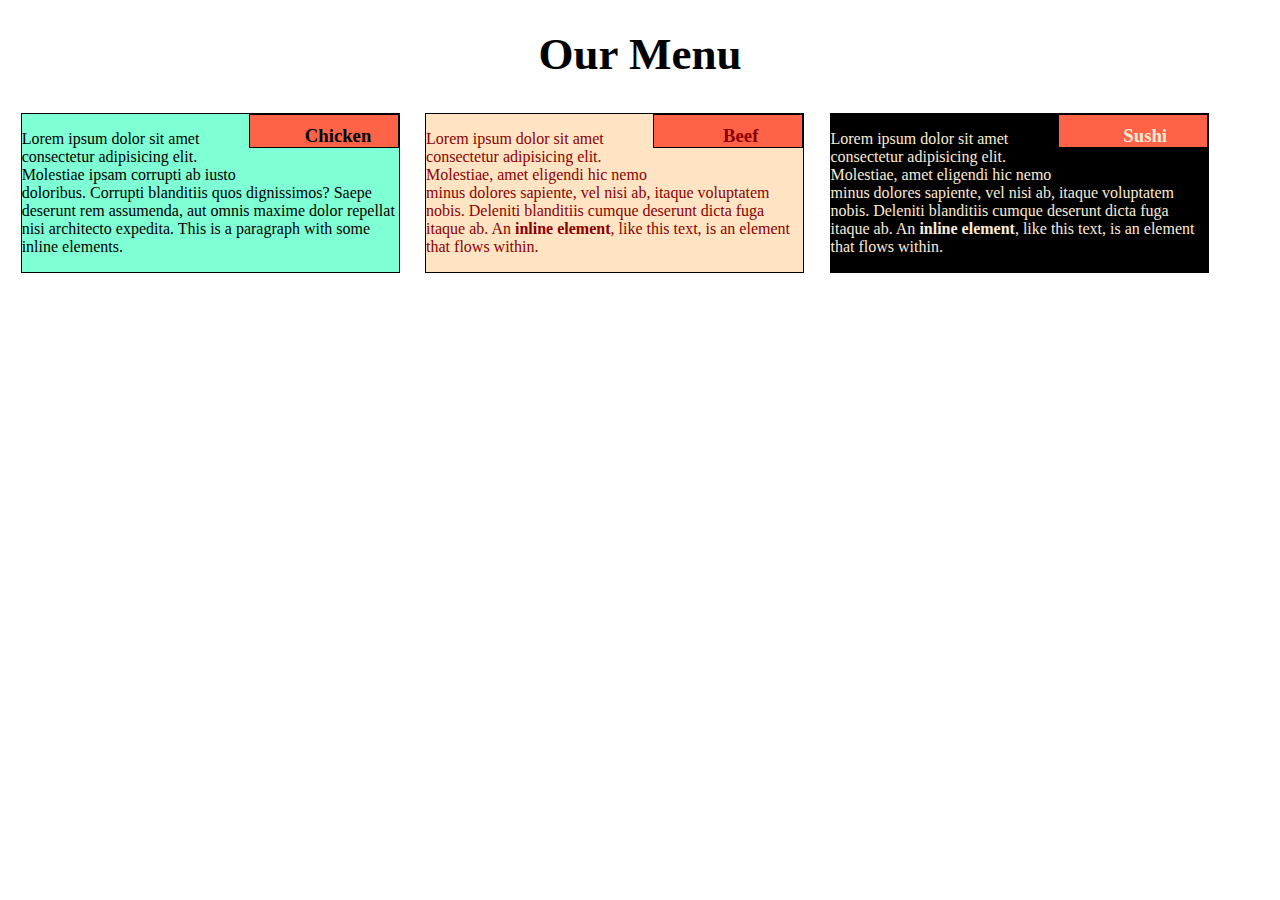
<file: index.html>
<!DOCTYPE html>
<html>
<head>
    <meta charset="utf-8">
    <title>
        Our Menu
    </title>
  <link rel="stylesheet" href="index.css">
</head>
<header>Our Menu</header>
<body>
    <div class="row">
    <div id="demo" class="width4 width6">
        <h3>Chicken</h3>
        <p>
            Lorem ipsum dolor sit amet consectetur adipisicing elit. Molestiae ipsam corrupti ab iusto doloribus. Corrupti blanditiis quos dignissimos? Saepe deserunt rem assumenda, aut omnis maxime dolor repellat nisi architecto expedita.
            This is a paragraph with some inline elements.
        </p>
    </div>
  <div id="demo1" class="width4 width6">
    <h3>
        Beef
    </h3>
    <p>
        Lorem ipsum dolor sit amet consectetur adipisicing elit. Molestiae, amet eligendi hic nemo minus dolores sapiente, vel nisi ab, itaque voluptatem nobis. Deleniti blanditiis cumque deserunt dicta fuga itaque ab.
        An <strong>inline element</strong>,  like this text, is an element that flows within.
    </p>
</div>
  <div id="demo2" class="width4 width12">
    <h3>
       Sushi 
    </h3>
    <p>
        Lorem ipsum dolor sit amet consectetur adipisicing elit. Molestiae, amet eligendi hic nemo minus dolores sapiente, vel nisi ab, itaque voluptatem nobis. Deleniti blanditiis cumque deserunt dicta fuga itaque ab.
        An <strong>inline element</strong>,  like this text, is an element that flows within.
    </p>
</div>
</div>
</body>
</html>
</file>
<file: index.css>
*{
    box-sizing: border-box;
}


#demo{
    background-color: aquamarine;
    color: black;
    float: left;
    width: 30%;
    margin: 1%;
    border: 1px solid black;
}
#demo1{
    background-color: bisque;
    color: darkred;
    float: left;
    width: 30%;
    margin: 1%;
    border: 1px solid black;
}
#demo2{
    background-color: black;
    color: antiquewhite;  
    float: left;
    width: 30%;
    margin: 1%;
    border: 1px solid black;
}
h3{
    text-align:center;
    float:right;
    border: 1px solid black;
    padding-top: 10px;
    margin-top: 5px;
    padding-left:55px;
    /*padding-left: 30px;*/
    clear-both:;
    padding-right: 30px;
    position: relative;
    right: 0px;
    bottom: 5px;
    width: 150px;
    background-color: tomato;
}
header{
    text-align: center;
    color: black;
    font-weight: bolder;
    font-size: 45px;
    padding-bottom: 20px;
    padding-top: 20px;
}
.row {
  width: 100%;
}

/********** Large devices only **********/
@media (min-width: 992px) {

  .width4{
    float: left;
  }

  .width4{
    width: 33.33%;
  }

}

/********** Medium devices only **********/
@media (min-width: 768px) and (max-width: 991px) {

  .width6, .width12 {
    float: left;
}

  .width6 {
    width: 50%;
  }

  .width12 {
    width: 100%;
  }
}

/********** Small devices only **********/
@media (max-width: 767px) {

.width12 {
    float: left;
}
.width12{
    width: 100%;
}
}
</file>
